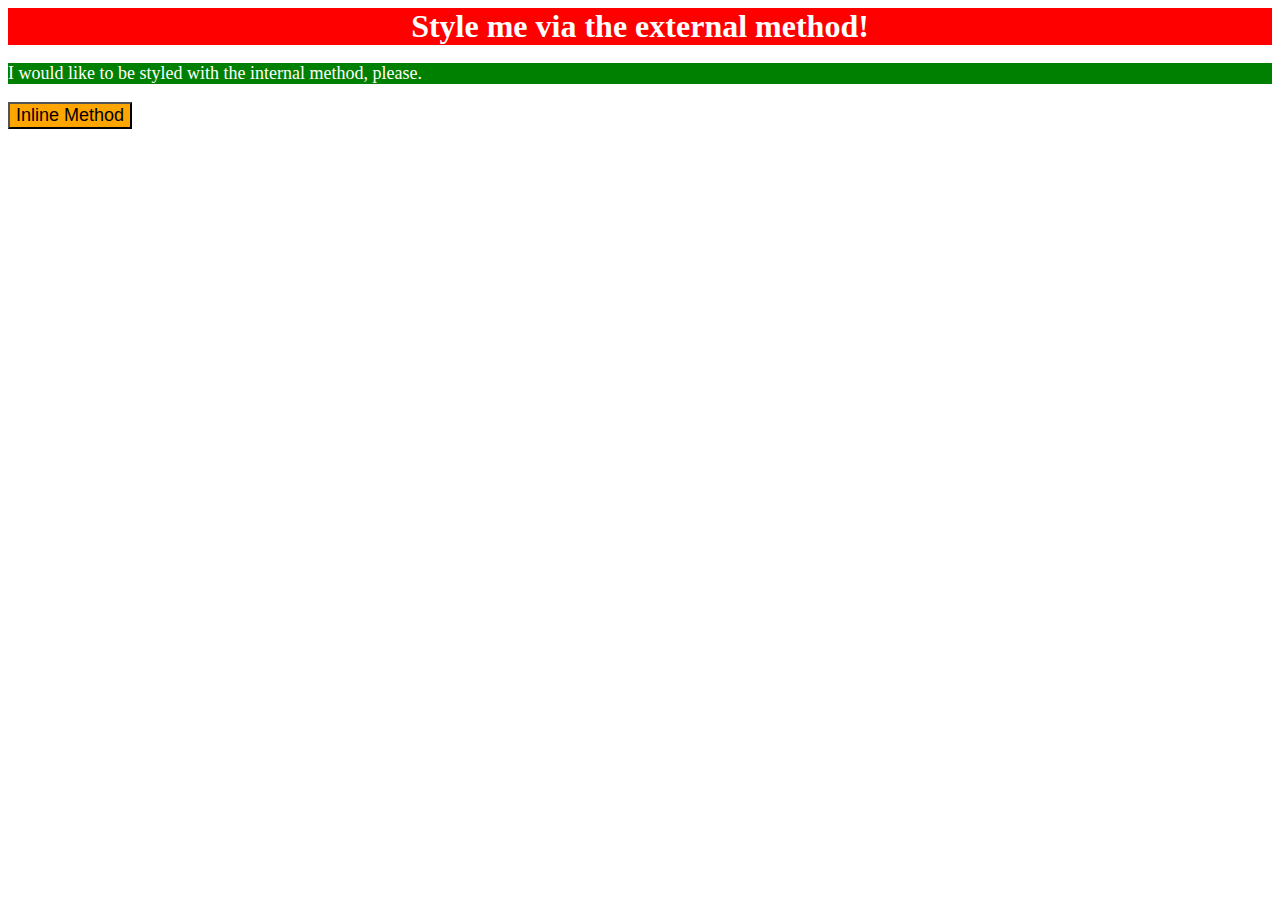
<file: foundations/01-css-methods/index.html>
<!DOCTYPE html>
<html lang="en">
  <head>
    <link rel="stylesheet" href="style.css" />
    <meta charset="UTF-8">
    <meta http-equiv="X-UA-Compatible" content="IE=edge">
    <meta name="viewport" content="width=device-width, initial-scale=1.0">
    <title>Methods for Adding CSS</title>
    <style>
      /* `p`: a green background, white text, and a font size of 18px */
      p {
        background-color: green;
        color: white;
        font-size: 18px;
      }
    </style>
  </head>
  <body>
    <div>Style me via the external method!</div>
    <p>I would like to be styled with the internal method, please.</p>
    <button style="background-color: orange; font-size: 18px;">Inline Method</button>
  </body>
</html>
</file>
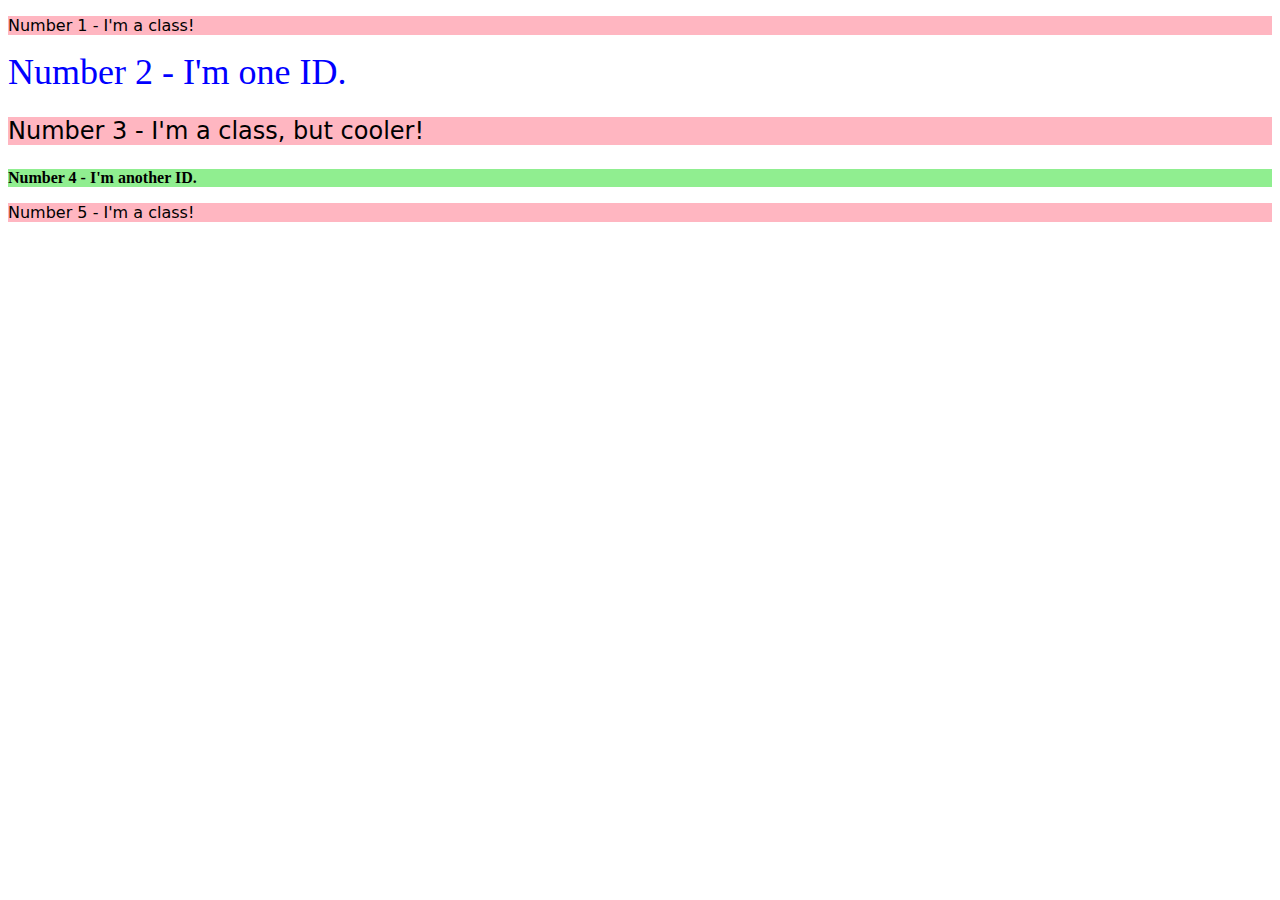
<file: foundations/02-class-id-selectors/index.html>
<!DOCTYPE html>
<html lang="en">
  <head>
    <meta charset="UTF-8">
    <meta http-equiv="X-UA-Compatible" content="IE=edge">
    <meta name="viewport" content="width=device-width, initial-scale=1.0">
    <title>Class and ID Selectors</title>
    <link rel="stylesheet" href="style.css">
  </head>
  <body>
    <p class="odd">Number 1 - I'm a class!</p>
    <div id="second">Number 2 - I'm one ID.</div>
    <p class="odd three">Number 3 - I'm a class, but cooler!</p>
    <div id="fourth">Number 4 - I'm another ID.</div>
    <p class="odd">Number 5 - I'm a class!</p>
  </body>
</html>
</file>
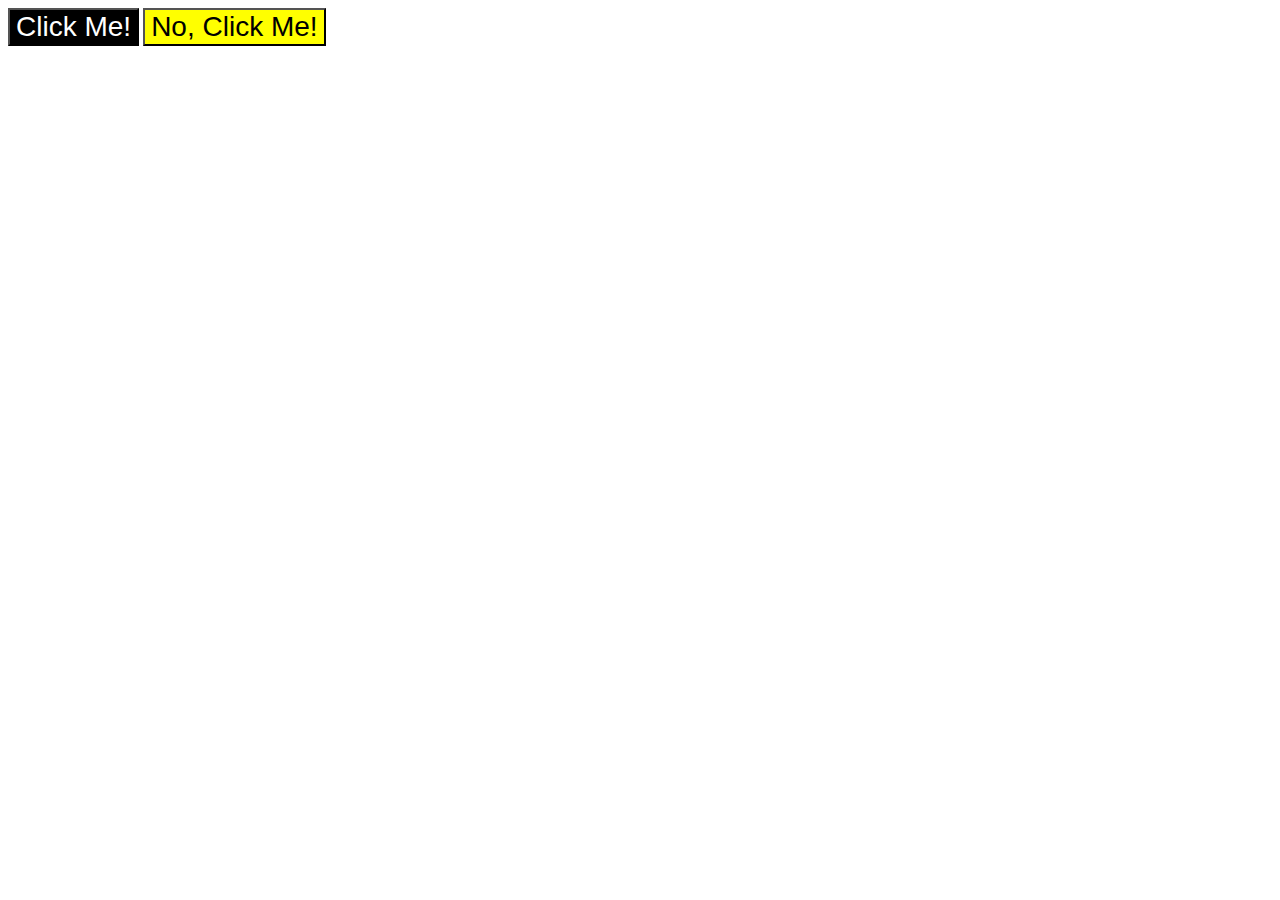
<file: foundations/03-grouping-selectors/index.html>
<!DOCTYPE html>
<html lang="en">
  <head>
    <meta charset="UTF-8">
    <meta http-equiv="X-UA-Compatible" content="IE=edge">
    <meta name="viewport" content="width=device-width, initial-scale=1.0">
    <title>Grouping Selectors</title>
    <link rel="stylesheet" href="style.css">
  </head>
  <body>
    <button class="first">Click Me!</button>
    <button class="second">No, Click Me!</button>
  </body>
</html>
</file>
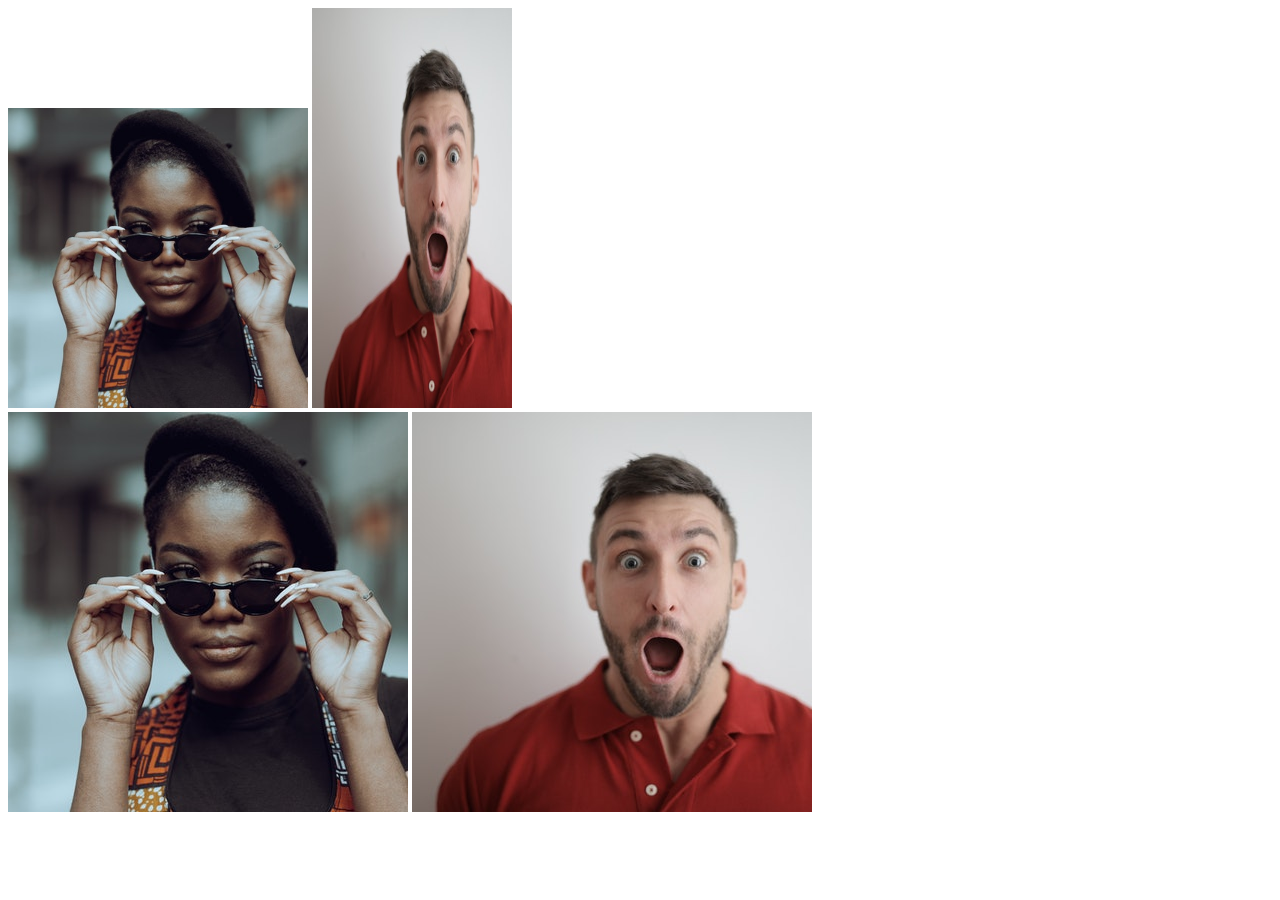
<file: foundations/04-chaining-selectors/index.html>
<!DOCTYPE html>
<html lang="en">
  <head>
    <meta charset="UTF-8">
    <meta http-equiv="X-UA-Compatible" content="IE=edge">
    <meta name="viewport" content="width=device-width, initial-scale=1.0">
    <title>Chaining Selectors</title>
    <link rel="stylesheet" href="style.css">
  </head>
  <body>
    <!-- Check image source path. Review Foundations lesson - Links and Images -->
    <!-- Use the classes BELOW this line -->
    <div>
      <img class="avatar proportioned" src="./images/pexels-katho-mutodo-8434791.jpg" alt="Woman with glasses">
      <img class="avatar distorted" src="./images/pexels-andrea-piacquadio-3777931.jpg" alt="Man with surprised expression">
    </div>
    <!-- Use the classes ABOVE this line -->
    <div>
      <img class="original proportioned" src="./images/pexels-katho-mutodo-8434791.jpg" alt="Woman with glasses">
      <img class="original distorted" src="./images/pexels-andrea-piacquadio-3777931.jpg" alt="Man with surprised expression"" alt="Man with surprised expression">
    </div>
  </body>
</html>
</file>
<file: foundations/01-css-methods/style.css>
div {
    background-color: red;
    text-align: center;
    color: white;
    font-size: 32px;
    font-weight: bold;
}
</file>
<file: foundations/02-class-id-selectors/style.css>
.odd {
    background-color: #FFB6C1;
    font-family: Verdana, "Dejavu Sans", sans-serif;
}
#second {
    color: #0000FF;
    font-size: 36px;
}
.three {
    font-size: 24px;
}
#fourth {
    background-color: #90EE90;
    font-weight: bold;
}
</file>
<file: foundations/03-grouping-selectors/style.css>
.first {
    background-color: black;
    color: white;
}
.second {
    background-color: yellow;
}
.first, .second {
    font-size: 28px;
    font-family: Helvetica, "Times New Roman", sans-serif;

}
</file>
<file: foundations/04-chaining-selectors/style.css>
.avatar.proportioned {
    width: 300px;
    height: auto;
}
.avatar.distorted {
    width: 200px;
    height: 400px;
}
</file>
